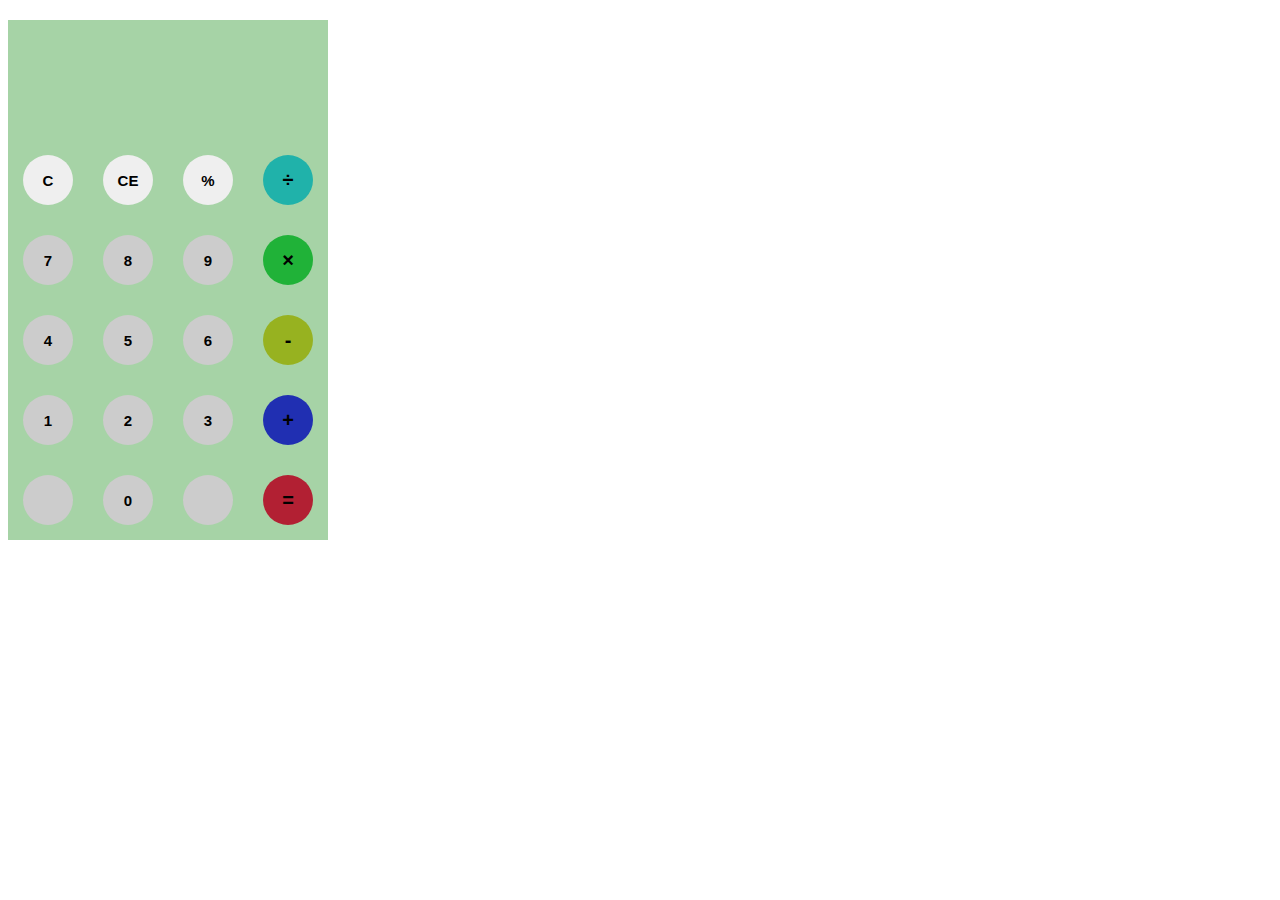
<file: Calculator/index.html>
<!DOCTYPE html>
<html lang="en">
<head>
    <meta charset="UTF-8">
    <meta name="viewport" content="width=device-width, initial-scale=1.0">
    <title>Calculator</title>
    <link rel="stylesheet" href="style.css">
</head>
<body>
    <div id="container">
        <div id="calculator">
            <div id="result">
                <div id="history">
                    <p id="history-value"></p>
                </div>
                <div id="output">
                    <p id="output-value"></p>
                </div>
            </div>
            <div id="keyboard">
                <button class="operator" id="clear">C</button>
                <button class="operator" id="backspace">CE</button>
                <button class="operator" id="%">%</button>
                <button class="operator" id="/">&#247;</button>
                <button class="number" id="7">7</button>
                <button class="number" id="8">8</button>
                <button class="number" id="9">9</button>
                <button class="operator" id="*">&times;</button>
                <button class="number" id="4">4</button>
                <button class="number" id="5">5</button>
                <button class="number" id="6">6</button>
                <button class="operator" id="-">-</button>
                <button class="number" id="1">1</button>
                <button class="number" id="2">2</button>
                <button class="number" id="3">3</button>
                <button class="operator" id="+">+</button>
                <button class="empty" id="empty"></button>
                <button class="number" id="0">0</button>
                <button class="empty" id="empty"></button>
                <button class="operator" id="=">=</button>
            </div>
        </div>
    </div>
    <script src="script.js"></script>
</body>
</html>
</file>
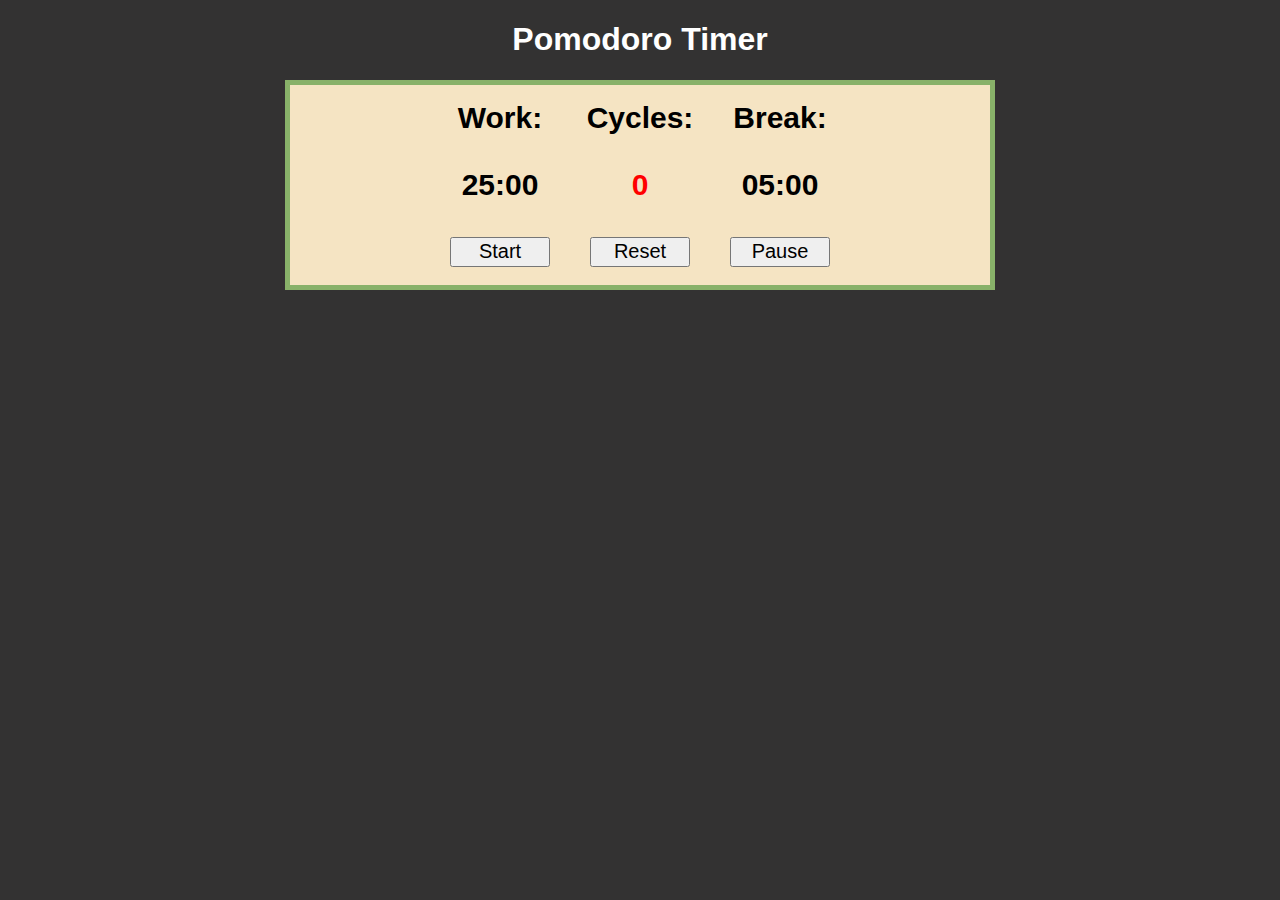
<file: PomodoroClock/index.html>
<!DOCTYPE html>
<html lang="en">
<head>
    <meta charset="UTF-8">
    <meta name="viewport" content="width=device-width, initial-scale=1.0">
    <meta http-equiv="X-UA-Compatible" content="ie=edge">
    <link rel="stylesheet" href="style.css">
    <title>Pomodoro Timer</title>
</head>
<body>
    <h1>Pomodoro Timer</h1>
    <div id="container">
        <p id="work" class="label">Work:</p><p id="break" class="label">Break:</p><p id="cycles" class="label">Cycles:</p>
        <!--Work Timer-->
        <div id="work-timer" class="timer">
            <p id="w_minutes">25</p><p class="semicolon">:</p><p id="w_seconds">00</p>
        </div>

        <!--Cycle Counter-->
        <p id="counter" class="timer">0</p>

        <!--Break Timer-->
        <div id="break-timer" class="timer">
            <p id="b_minutes">05</p><p class="semicolon">:</p><p id="b_seconds">00</p>
        </div>
        <button id="start" class="btn">Start</button>
        <button id="stop" class="btn">Pause</button>
        <button id="reset" class="btn">Reset</button>
    </div>
    <script src="script.js"></script>
</body>
</html>
</file>
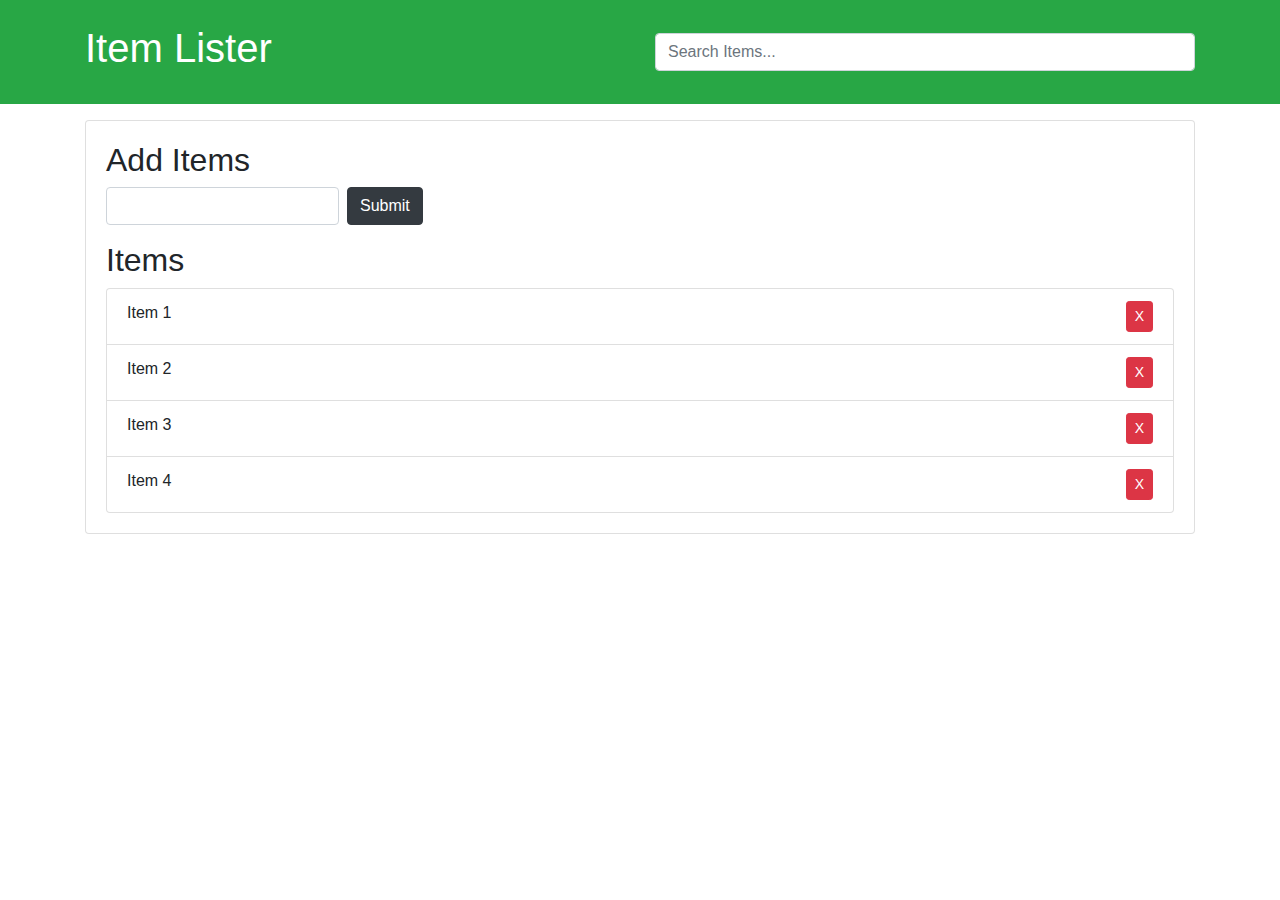
<file: ToDoList/index.html>
<!doctype html>
<html lang="en">
  <head>
    <title>Title</title>
    <!-- Required meta tags -->
    <meta charset="utf-8">
    <meta name="viewport" content="width=device-width, initial-scale=1, shrink-to-fit=no">

    <!-- Bootstrap CSS -->
    <link rel="stylesheet" href="https://stackpath.bootstrapcdn.com/bootstrap/4.3.1/css/bootstrap.min.css" integrity="sha384-ggOyR0iXCbMQv3Xipma34MD+dH/1fQ784/j6cY/iJTQUOhcWr7x9JvoRxT2MZw1T" crossorigin="anonymous">
  </head>
  <body>
    <header id="main-header" class="bg-success text-white p-4 mb-3">
        <div class="container">
          <div class="row">
            <div class="col-md-6">
                <h1 id="header-title">Item Lister</h1>
            </div>
            <div class="col-md-6 align-self-center">
                <input type="text" class="form-control" id="filter" placeholder="Search Items...">
            </div>
          </div>
        </div>
      </header>
      <div class="container">
       <div id="main" class="card card-body">
        <h2 class="title">Add Items</h2>
        <form id="addForm" class="form-inline mb-3">
          <input type="text" id="item" class="form-control mr-2" id="item">
          <input type="submit" class="btn btn-dark" value="Submit">
        </form>
        <h2 class="title">Items</h2>
        <ul id="items" class="list-group">
          <li class="list-group-item">Item 1 <button class="btn btn-danger btn-sm float-right delete">X</button></li>
          <li class="list-group-item">Item 2 <button class="btn btn-danger btn-sm float-right delete">X</button></li>
          <li class="list-group-item">Item 3 <button class="btn btn-danger btn-sm float-right delete">X</button></li>
          <li class="list-group-item">Item 4 <button class="btn btn-danger btn-sm float-right delete">X</button></li>
        </ul>
       </div>
      </div>
    <!-- Optional JavaScript -->
    <!-- jQuery first, then Popper.js, then Bootstrap JS -->
    <script src="https://code.jquery.com/jquery-3.3.1.slim.min.js" integrity="sha384-q8i/X+965DzO0rT7abK41JStQIAqVgRVzpbzo5smXKp4YfRvH+8abtTE1Pi6jizo" crossorigin="anonymous"></script>
    <script src="https://cdnjs.cloudflare.com/ajax/libs/popper.js/1.14.7/umd/popper.min.js" integrity="sha384-UO2eT0CpHqdSJQ6hJty5KVphtPhzWj9WO1clHTMGa3JDZwrnQq4sF86dIHNDz0W1" crossorigin="anonymous"></script>
    <script src="https://stackpath.bootstrapcdn.com/bootstrap/4.3.1/js/bootstrap.min.js" integrity="sha384-JjSmVgyd0p3pXB1rRibZUAYoIIy6OrQ6VrjIEaFf/nJGzIxFDsf4x0xIM+B07jRM" crossorigin="anonymous"></script>
    <script src="index.js" ></script>
  </body>
</html>
</file>
<file: Calculator/style.css>
*{
   
}

#container{
    widows: 1000px ;
    height: 550px;
    margin: 20px auto;
   
}

#calculator{
    width: 320px;
    height: 520px;
    background-color: rgba(0, 128, 0, 0.349);
}

#result{
    height: 120px;
}

#history{
    text-align: right;
    height: 20px;
    margin: 0px 20px;
    padding-top: 20px;
    font-size: 15px;
    color: black;
}
#output{
    text-align: right;
    height: 60px;
    margin: 10px 20px;
    font-size: 30px;
}
#keyboard{
    height: 400px;
}

.operator, .number, .empty{
    width: 50px;
    height: 50px;
    margin: 15px;
    float: left;
    border-radius: 50%;
    border-width: 0;
    font-weight: bold;
    font-size: 15px;
}

.number, .empty{
    background-color: rgb(204, 204, 204);
}
.number, .operator{
    cursor:pointer;
}

.operator:active, .number:active{
    font-size: 13px;
}
.operator:focus , .number:focus, .empty:focus{
    outline:none;
}

button:nth-child(4){
    font-size: 20px;
    background-color: #20b2aa;
}
button:nth-child(8){
    font-size: 20px;
    background-color: #20b238;
}
button:nth-child(12){
    font-size: 20px;
    background-color: #97b220;
}
button:nth-child(16){
    font-size: 20px;
    background-color: #202fb2;
}
button:nth-child(20){
    font-size: 20px;
    background-color: #b22033;
}
</file>
<file: PomodoroClock/style.css>
html {
    background-color: #333232;
    height: 100%;
    font-family: Arial, Helvetica, sans-serif;
}

h1 {
    color: white;
    font-family: Arial, Helvetica, sans-serif;
    text-align: center;
}

#container {
    height: 200px;
    width: 700px;
    background-color: #F5E4C3;
    margin: 0 auto;
    border: 5px solid #88B169;

    display: grid;
    grid-template-columns: repeat(5, 1fr);
    grid-template-rows: repeat(3, 1fr);
}

/*timers*/
.label {
    align-self: center;
    justify-self: center;

    font-size: 30px;
    font-weight: bold;
}

#work {
    grid-area: 1 / 2 / 1 / 2;
}
#break {
    grid-area: 1 / 4 / 1 / 4;
}
#cycles {
    grid-area: 1 / 3 / 1 / 3;
}

.timer {
    display: flex;
    align-self: center;
    justify-self: center;

    font-size: 30px;
    font-weight: bold;
}

p {
    margin: 0;
    padding: 0;
}

#counter {
    grid-area: 2 / 3 / 2 / 3;
    color: red;
}

#work-timer {
    grid-area: 2 / 2 / 2 / 2;
}

#break-timer {
    grid-area: 2 / 4 / 2 / 4;
}

/*buttons*/

.btn {
    align-self: center;
    justify-self: center;

    width: 100px;
    height: 30px;

    font-size: 20px;
}

#start {
    grid-area: 3 / 2 / 3 / 2;
}

#reset {
    grid-area: 3 / 3 / 3 / 3;
}

#stop {
    grid-area: 3 / 4 / 3 / 4;
}
</file>
